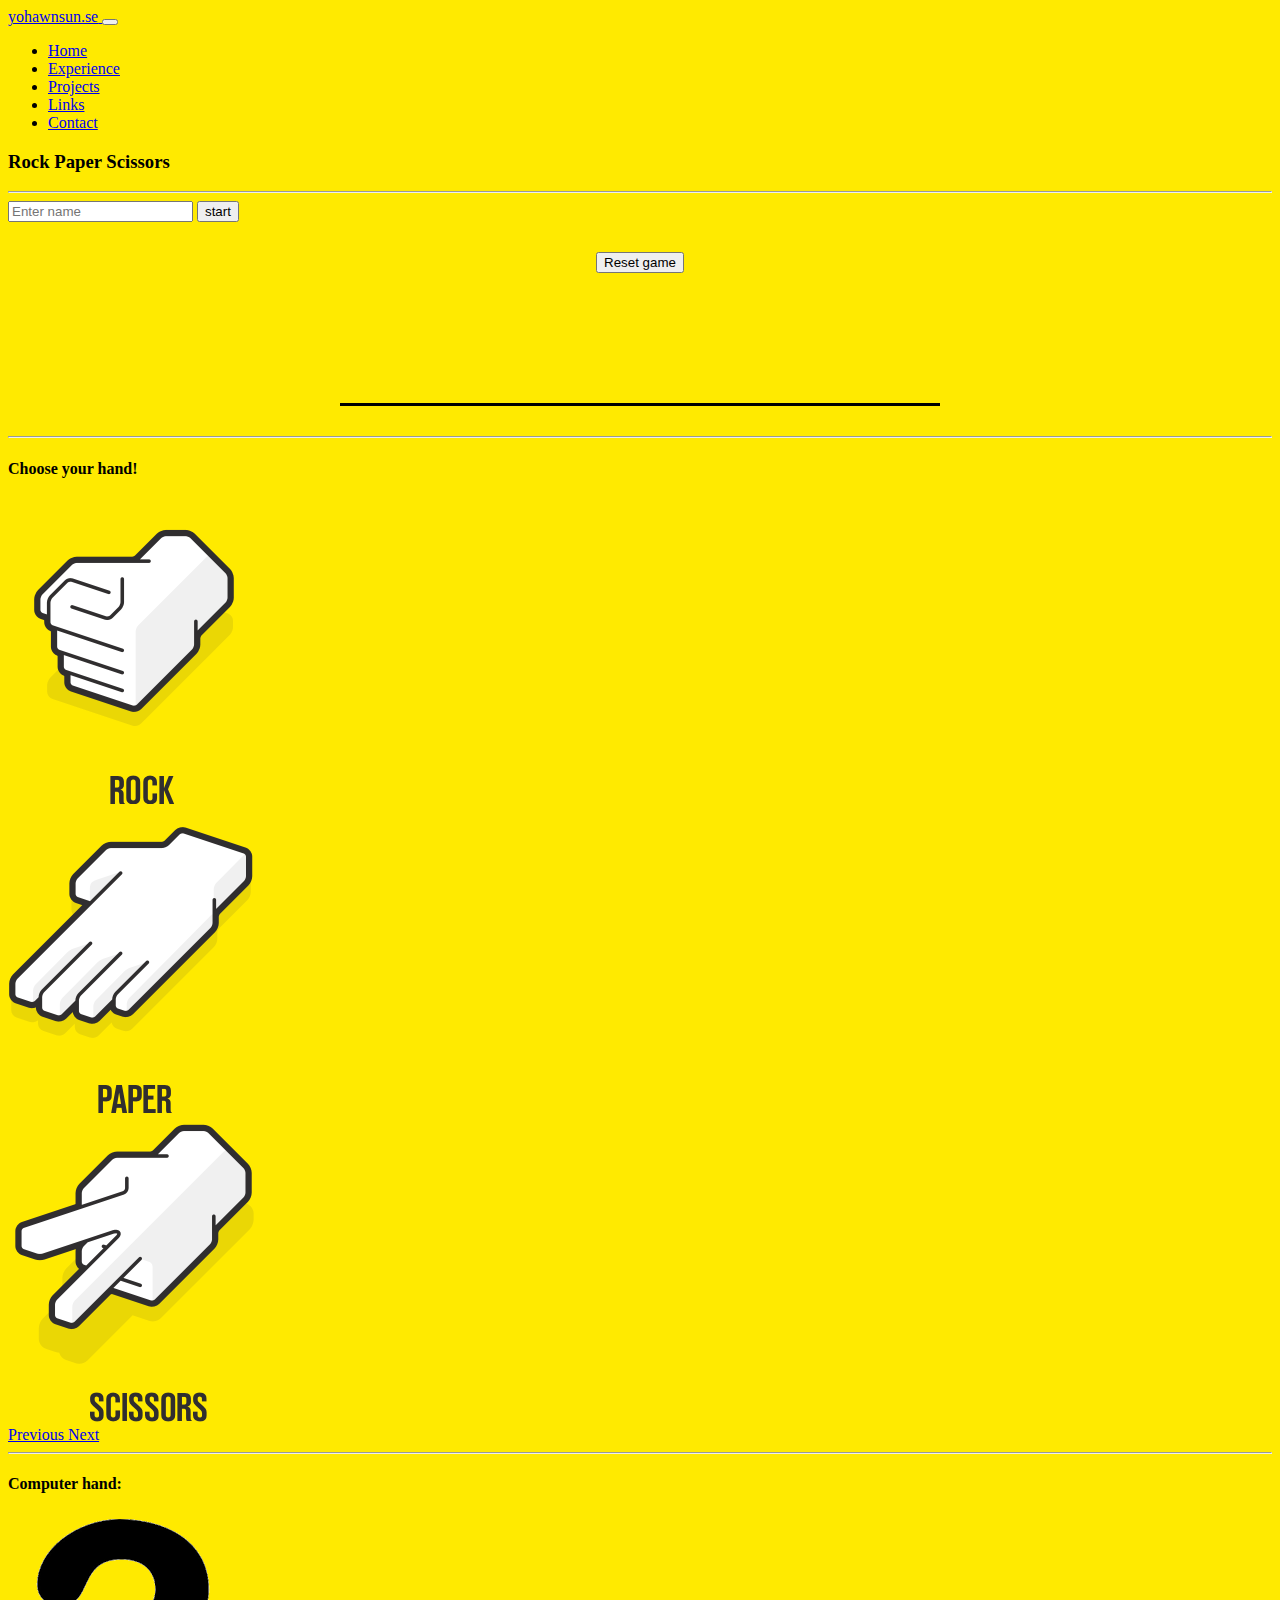
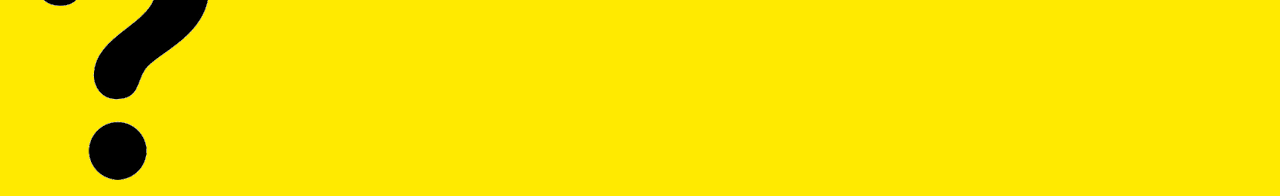
<file: rockpaperscissors.html>
<!DOCTYPE html>
<html lang="en">
<head>
    <meta charset="UTF-8">
    <meta name="viewport" content="width=device-width, initial-scale=1.0">
    <title>Rock, Paper, Scissors</title>
    <link href="style05.css" rel="stylesheet">
    <link rel="stylesheet" href="https://cdn.jsdelivr.net/npm/bootstrap@4.5.3/dist/css/bootstrap.min.css" integrity="sha384-TX8t27EcRE3e/ihU7zmQxVncDAy5uIKz4rEkgIXeMed4M0jlfIDPvg6uqKI2xXr2" crossorigin="anonymous">
</head>
<body>
    <!--https://www.w3schools.com/js/js_htmldom.asp-->


    <!--<input type="text" id="num1" > + <input type="text" id="num2"> <button type="button" onclick="alert('hello');console.log('hej')">=</button> <span>8</span>-->

<div class="start" id="startdiv">

    <!--Menu-->


<nav class="navbar navbar-expand-lg navbar-dark bg-black">


    <a class="navbar-brand" href="https://yohawnsun.se">
       <span class="headertext">yohawnsun.se</span> 
      </a>
    <button class="navbar-toggler" type="button" data-toggle="collapse" data-target="#navbarSupportedContent" aria-controls="navbarSupportedContent" aria-expanded="false" aria-label="Toggle navigation">
        <span class="navbar-toggler-icon"></span>
    </button>

    <div class="collapse navbar-collapse" id="navbarSupportedContent">
        <ul class="navbar-nav mr-auto">
            <li class="nav-item">
                <a class="nav-link active" href="https://yohawnsun.se">Home</a>
            </li>
            <li class="nav-item">
                <a class="nav-link" href="experience.html">Experience</a>
            </li>

          <!----  <li class="nav-item dropdown">
              <a class="nav-link dropdown-toggle" href="experience.html" id="navbarDropdownMenuLink" role="button" data-toggle="dropdown" aria-haspopup="true" aria-expanded="false">
                Experience
              </a>
              <div class="dropdown-menu" aria-labelledby="navbarDropdownMenuLink">
                <a class="dropdown-item" href="work.html">Employements</a>
                <a class="dropdown-item" href="education.html">Education</a>
                <a class="dropdown-item" href="skills.html">Skills</a>
              </div>
            </li>-->
            <li class="nav-item">
                <a class="nav-link" href="projects.html">Projects</a>
            </li>
            <li class="nav-item">
              <a class="nav-link" href="links.html">Links</a>
          </li>
            
            <li class="nav-item">
                <a class="nav-link" href="contact.html">Contact</a>
            </li>


        </ul>
       
    </div>
</nav>
<!--Menu ends-->
    <h3>Rock Paper Scissors</h3>
<hr class="my-4">
    <input type="text" id="playername" placeholder="Enter name" class="form-control">
    <button id="startbutton" onclick="start()" class="btn btn-light">start</button></div>

  <div class="container">


    


   <div class="buttonreset"> <button id="rest" onclick="reset()" class="btn btn-dark">Reset game</button></div>
    <div id="scoreboard">
       
         <div class="column" id="playerscore"></div>
          <div class="column"  id="computerscore"></div>
      
    </div>
</div>
<hr>
<div class="container2">
<div class="choices">
    <h4>Choose your hand!</h4>
    <div id="carouselExampleInterval" class="carousel slide" data-ride="carousel">
        <div class="carousel-inner">
            <div class="carousel-item active" data-interval=false>
                <img class="pic" src="rock.png" onclick="rockpaperschissors('r')">
            </div>
            <div class="carousel-item" data-interval=false>
                <img class="pic" src="paper.png" onclick="rockpaperschissors('p')">
            </div>
            <div class="carousel-item" data-interval=false>
                <img class="pic" src="scissors.png" onclick="rockpaperschissors('s')">
            </div>
        </div>
            <a class="carousel-control-prev" href="#carouselExampleInterval" role="button" data-slide="prev">
                <span class="carousel-control-prev-icon" aria-hidden="true"></span>
                <span class="sr-only">Previous</span>
              </a>
              <a class="carousel-control-next" href="#carouselExampleInterval" role="button" data-slide="next">
                <span class="carousel-control-next-icon" aria-hidden="true"></span>
                <span class="sr-only">Next</span>
              </a>
    </div>
<hr>
<div class="container3">
<div class="left"><h4>Computer hand:</h4></div>
<div class="right"> <img src="unnamed.png" id="computerpic"></div>
</div>
</div>



</div>

    <script src="script.js"></script>
    <script src="https://code.jquery.com/jquery-3.5.1.slim.min.js" integrity="sha384-DfXdz2htPH0lsSSs5nCTpuj/zy4C+OGpamoFVy38MVBnE+IbbVYUew+OrCXaRkfj" crossorigin="anonymous"></script>
<script src="https://cdn.jsdelivr.net/npm/bootstrap@4.5.3/dist/js/bootstrap.bundle.min.js" integrity="sha384-ho+j7jyWK8fNQe+A12Hb8AhRq26LrZ/JpcUGGOn+Y7RsweNrtN/tE3MoK7ZeZDyx" crossorigin="anonymous"></script>
</body>
</html>
</file>
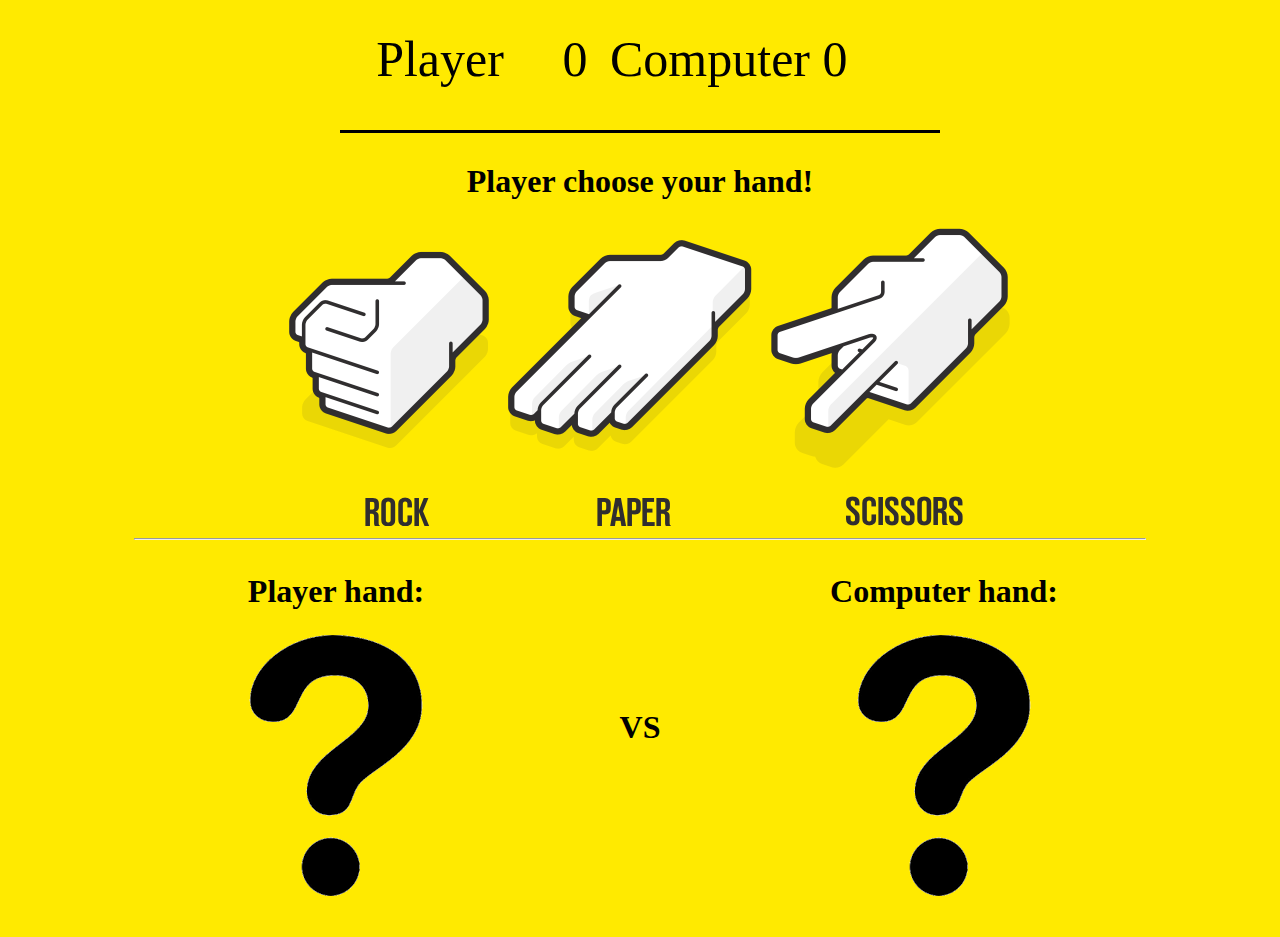
<file: rock_paper_scissor/rockpaperscissors.html>
<!DOCTYPE html>
<html lang="en">
<head>
    <meta charset="UTF-8">
    <meta name="viewport" content="width=device-width, initial-scale=1.0">
    <title>Document</title>
    <link href="style05.css" rel="stylesheet">
</head>
<body>
    <!--https://www.w3schools.com/js/js_htmldom.asp-->


    <!--<input type="text" id="num1" > + <input type="text" id="num2"> <button type="button" onclick="alert('hello');console.log('hej')">=</button> <span>8</span>-->

  <div class="container">

    <div id="scoreboard">
        <div class="grid">
    
            <div class="column">Player</div><div class="column" id="playerscore">0</div>
            <div class="column">Computer</div><div class="column"  id="computerscore">0</div>
    
        </div>
    </div>
<div class="choices">
   <h1>Player choose your hand!</h1>
   <img class="pic" src="rock.png" onclick="rockpaperschissors('r')">
   <img class="pic" src="paper.png" onclick="rockpaperschissors('p')">
   <img class="pic" src="scissors.png" onclick="rockpaperschissors('s')">
  

<hr>
<table align="center">
<tr>

    <td><h1>Player hand:</h1>
        <img src="unnamed.png" id="playerpic">
    </td>

    <td><h1>VS</h1></td>

<td><h1>Computer hand:</h1>
    <img src="unnamed.png" id="computerpic">
</td>

</tr>


</table>
</div>



</div>

    <script src="script.js"></script>
</body>
</html>
</file>
<file: style05.css>
body{
    background-image: url("bg.png");
  
}

.container{
    margin:30px auto;
    width:80%;
    text-align: center;

}

#result{
    border:2px dotted black;
font-size: 40px;
text-align: center;
height: 200px;
width:450px;
margin:30px auto;
}

#scoreboard{
    display: flex;
  flex-direction:row;
    border-bottom:3px solid black;
font-size: 50px;
text-align: center;
height: 100px;
width:600px;
margin:30px auto;
align-content: center;
    

}

.grid{
    display: grid;
    grid-template-columns: 200px 70px 200px 50px ;

}
td{
width:300px;

}

.pic:hover{
    border: 3px dotted black;
}
</file>
<file: rock_paper_scissor/style05.css>
body{
    background-image: url("bg.png");
  
}

.container{
    margin:30px auto;
    width:80%;
    text-align: center;

}

#result{
    border:2px dotted black;
font-size: 40px;
text-align: center;
height: 200px;
width:450px;
margin:30px auto;
}

#scoreboard{
    display: flex;
  flex-direction:row;
    border-bottom:3px solid black;
font-size: 50px;
text-align: center;
height: 100px;
width:600px;
margin:30px auto;
align-content: center;
    

}

.grid{
    display: grid;
    grid-template-columns: 200px 70px 200px 50px ;

}
td{
width:300px;

}

.pic:hover{
    border: 3px dotted black;
}
</file>
